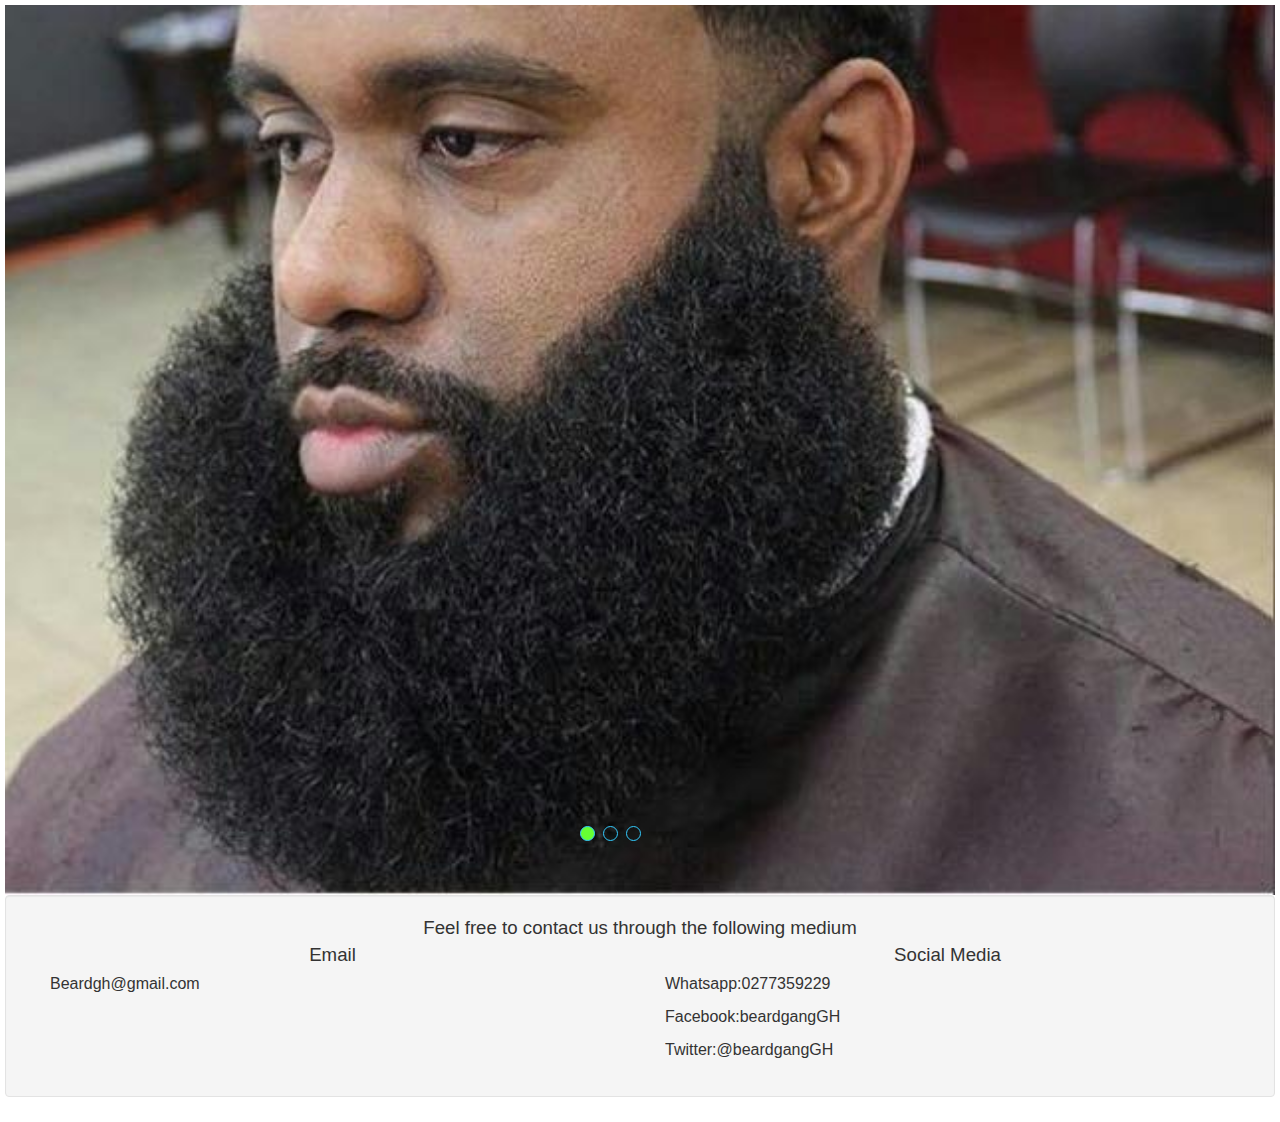
<file: index.html>
<html>
<head>
    <title>Beard Product</title>
<meta charset='utf-8' content='width=device-width; initial-scale=1.0' name='viewport'   />   
    
    <!--CSS-->
    <link rel='stylesheet' type='text/css' href='css/bootstrap.css'   />
    <link rel='stylesheet'  type='text/css'  href='css/main.css'   />
    <!--JS-->
    <script src='js/jquery.js'  type='text/javascript'></script>
    <script src='js/main.js'  type='text/javascript'></script>
</head>
    
    <div class='container-fluid'>
      <div class='row'>
          <div class='col-md-12 slide_div'>
              <div class='controls'>
                <div class='circles c1'></div>
                <div class='circles'></div>
                <div class='circles'></div>
              </div>
        </div> 
             <div class='col-md-5 well'>
                 <div class='head'>The Product</div>
              There are a variety of products that have been developed in order to help men improve their beards, but it can be hard to sort out which among them is truly great and which are just marketing hype. Once in a while, however, a truly great maintenance product comes along that works smoothly and quickly to allow for a lasting shine and soft hair with a minimal amount of effort. We’ve taken our time to bring you the best beard conditioner we’ve seen so far. We decided to find the best beard conditioner out right now for the beardsmen in need of one. 


          </div>
          <div class='col-md-5 well'>
              <div class='head'>Why? use the product</div>
             All NATURAL ingredients, so there’s no harsh chemicals to affect your beard maintenance.
   
             It’s firm and lasts for long hours. So, it supports well in holding your style. It’s softer and offers more control

             Perfect for first timers and veterans too. In fact, regular usage can yield better results. Your beard may not really be capable of transcending from rock shows into meeting rooms overnight, but well conditioning over time will hail better results with every use
          </div>
          
        <div class='footer col-md-12 well'>
            <div class='head'>
            Feel free to contact us through the following medium
            </div>
            <ul class='col-md-6'>
            <div class='head '>Email</div>
            <li>Beardgh@gmail.com</li>
            
            </ul>
            <ul class='col-md-6'>
            <div class='head'>Social Media</div>
                <li>Whatsapp:0277359229</li>
                <li>Facebook:beardgangGH</li>
                <li>Twitter:@beardgangGH</li>
            </ul>
           
         </div>
      </div>
    </div>



</html>
</file>
<file: css/main.css>
.slide_div{
    /*width:100%;*/
    height:100%;
    /*background-color:mediumseagreen;*/
    background-image:url('../pics/4.jpg');
    background-repeat:none;
    background-size: cover;
    background-position:bottom;
    
    
}
.head{
    font-size:14pt;
    font-family:sans-serif;
    text-align:center;
}
.col-md-5{
    margin:50px;
    /*background-color:aqua;*/
    font-size:12pt;
    font-family:sans-serif;
    padding:10px;
    line-height:30px;
    display:none;
}
.animated{
    animation-name:fade_in;

    animation-duration:1.5s;
    animation-timing-function:ease-in;
    animation-fill-mode:forwards;
}
.footer{
    /*height:200px;
    background-color:burlywood;*/
}
body{
    padding:5px;
}
.fade-in{
    animation:fade_in;
    animation-delay:0.2s;
    animation-timing-function:ease-in;
    animation-duration:1.5s;
    animation-fill-mode:fowards;
    animation-iteration-count:1;
}
/*Customizing the control classs*/
.controls{
    width:200px;
    position:relative;
    top:92%;
    left:45%;
    /*background-color:white;**/
}
/*making circles*/
.circles{
    width:15px;
    height:15px;
    border-radius:15px;
   /* background-color:black;**/
    border:#33ccff 1.5px solid;
    transition-duration:1.9s;
    display:inline-flex;
    margin:2px;
}
.circles:hover{
    background-color:black;
    opacity:0.7;
}
.circles:first-child{
    background-color:#66ff33;
}
img{
    width:100%;
    height:100%;
}
.footer li{
    list-style-type:none;
    font-size:12pt;
    padding:5px;
    margin-left:5px;
}
.slide img{
    width:100%;
    height:100%;
}
.t{
    display:none;
}
.r{display:none;}



li{list-style-type:none;}



/*Fade-in animation*/
@keyframes fade_in{
    0%{
        opacity:0;
    }
    100%{
        opacity:1;
    }
}



@media (max-width:500px)
{
    .col-md-5{
        margin-left:0px;
        margin-right:0px;
    }
}
</file>
